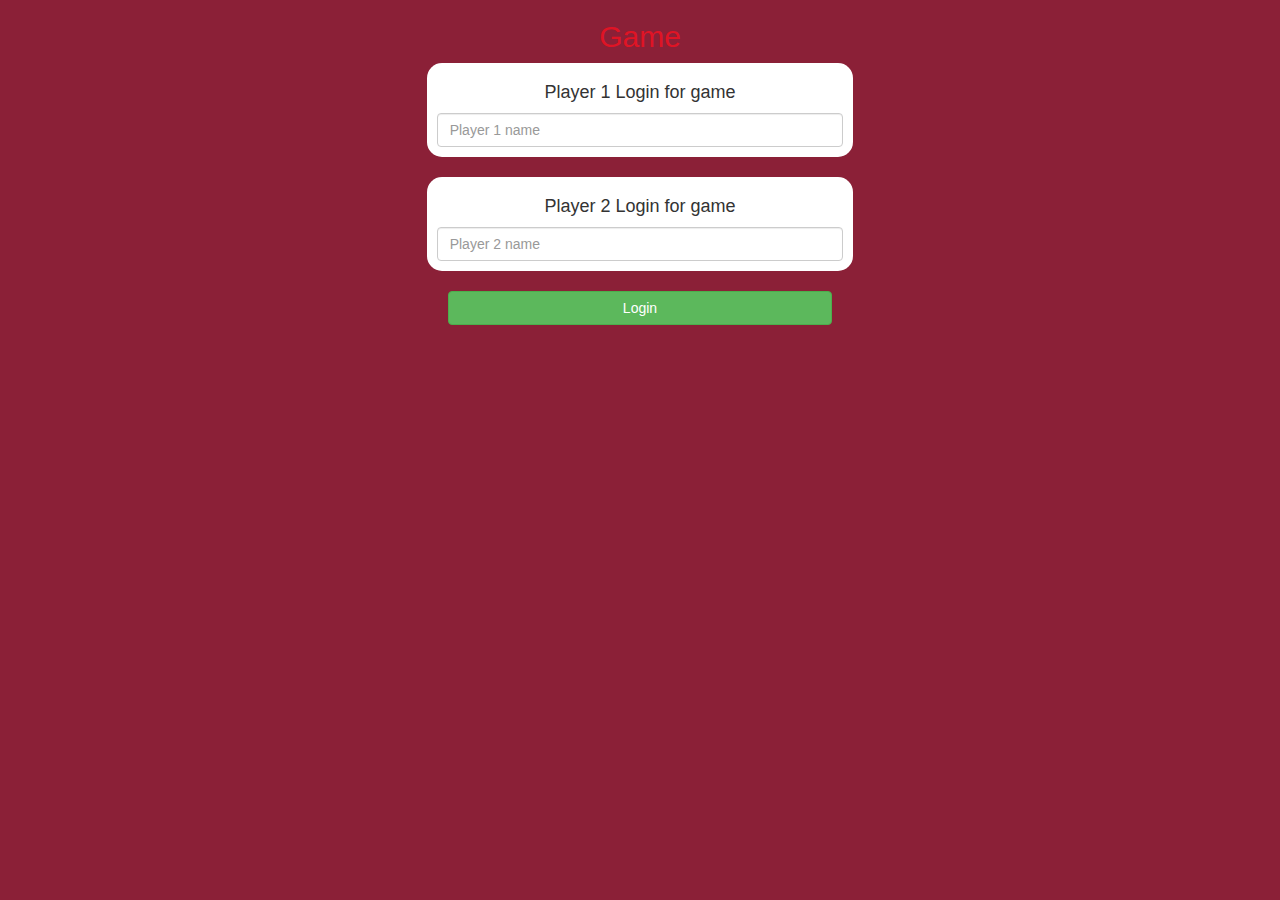
<file: index.html>
<html>
<head>
	<title>Math Quiz</title>

<meta name="viewport" content="width=device-width, initial-scale=1">
<link rel="stylesheet" href="https://maxcdn.bootstrapcdn.com/bootstrap/3.4.0/css/bootstrap.min.css">
<script src="https://ajax.googleapis.com/ajax/libs/jquery/3.4.1/jquery.min.js"></script>
<script src="https://maxcdn.bootstrapcdn.com/bootstrap/3.4.0/js/bootstrap.min.js"></script>
<link rel="stylesheet" type="text/css" href="style.css">
<script src="main.js"></script>
</head>
<body>

		

	<center>
		<h2 style="color: rgb(223, 20, 37);">Game</h2>
		<div class="col-lg-4 col-sm-8 col-xs-11 login_div1">
			<h4>Player 1 Login for game</h4>
		<input type="text" id="player1_name" class="form-control" placeholder="Player 1 name">
		<br>
		</div>
		<br>
		<div class="col-lg-4 col-sm-8 col-xs-11 login_div1">
			<h4>Player 2 Login for game </h4>
		<input type="text" id="player2_name" class="form-control" placeholder="Player 2 name">
	
		</div>
		<br>
		<button onclick="addUser()" class="btn btn-success" style="width: 30%;">Login</button>
	</center>


</body>
</html>
</file>
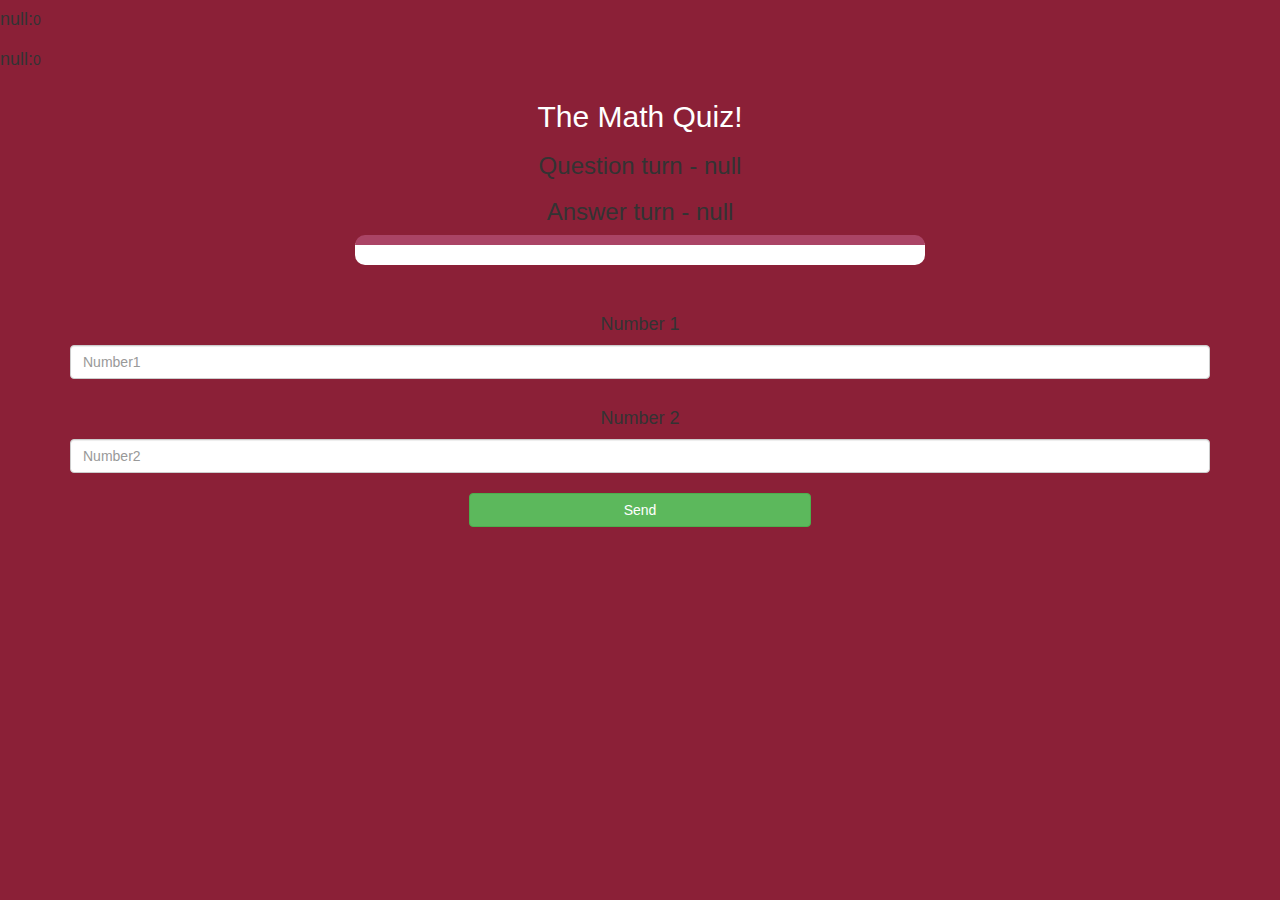
<file: game_page.html>
<!DOCTYPE html>
<html>
<head>
	<title>Math Quiz</title>

<meta name="viewport" content="width=device-width, initial-scale=1">
<link rel="stylesheet" href="https://maxcdn.bootstrapcdn.com/bootstrap/3.4.0/css/bootstrap.min.css">
<script src="https://ajax.googleapis.com/ajax/libs/jquery/3.4.1/jquery.min.js"></script>
<script src="https://maxcdn.bootstrapcdn.com/bootstrap/3.4.0/js/bootstrap.min.js"></script>

<link rel="stylesheet" type="text/css" href="style.css">
</head>
<body>
    <h4 id="player1_name"></h4><span id="player1_score"></span>
    <br>
    <h4 id="player2_name"></h4><span id="player2_score"></span>


<div class="container">
	<center>
		<h2 style="color: white;">The Math Quiz!</h2>
		<h3 id="player_question"></h3>
		<h3 id="player_answer"></h3>
		<div id="output" class="col-lg-6"></div>
		<br>
		<br>
		<h4>Number 1</h4>
        <input type="text" id="number1" class="form-control" placeholder="Number1">
        <br>
        <h4>Number 2</h4>
        <input type="text" id="number2" class="form-control" placeholder="Number2">
		<br>
		<button onclick="send()" class="btn btn-success" style="width: 30%;">Send</button>

	</center>
</div>

<script src="game_page.js"></script>
</body>
</html>
</file>
<file: style.css>
body
{
	background: rgb(139, 32, 55);
}

	.login_div1 , .login_div2
	{
		background: white;
		padding: 10px;
		float: none;
		border-radius: 15px;
	}


#player1_name , #player2_name
{
	display: inline-block;
	
}
#word
{
	width: 50%;
}
#word_display
{
	letter-spacing: 5px;
}
#output
{
background: white;
border-radius: 10px;
border-top: 10px solid #AA4465;
padding: 10px;
float: none;
text-align: left;
}
</file>
